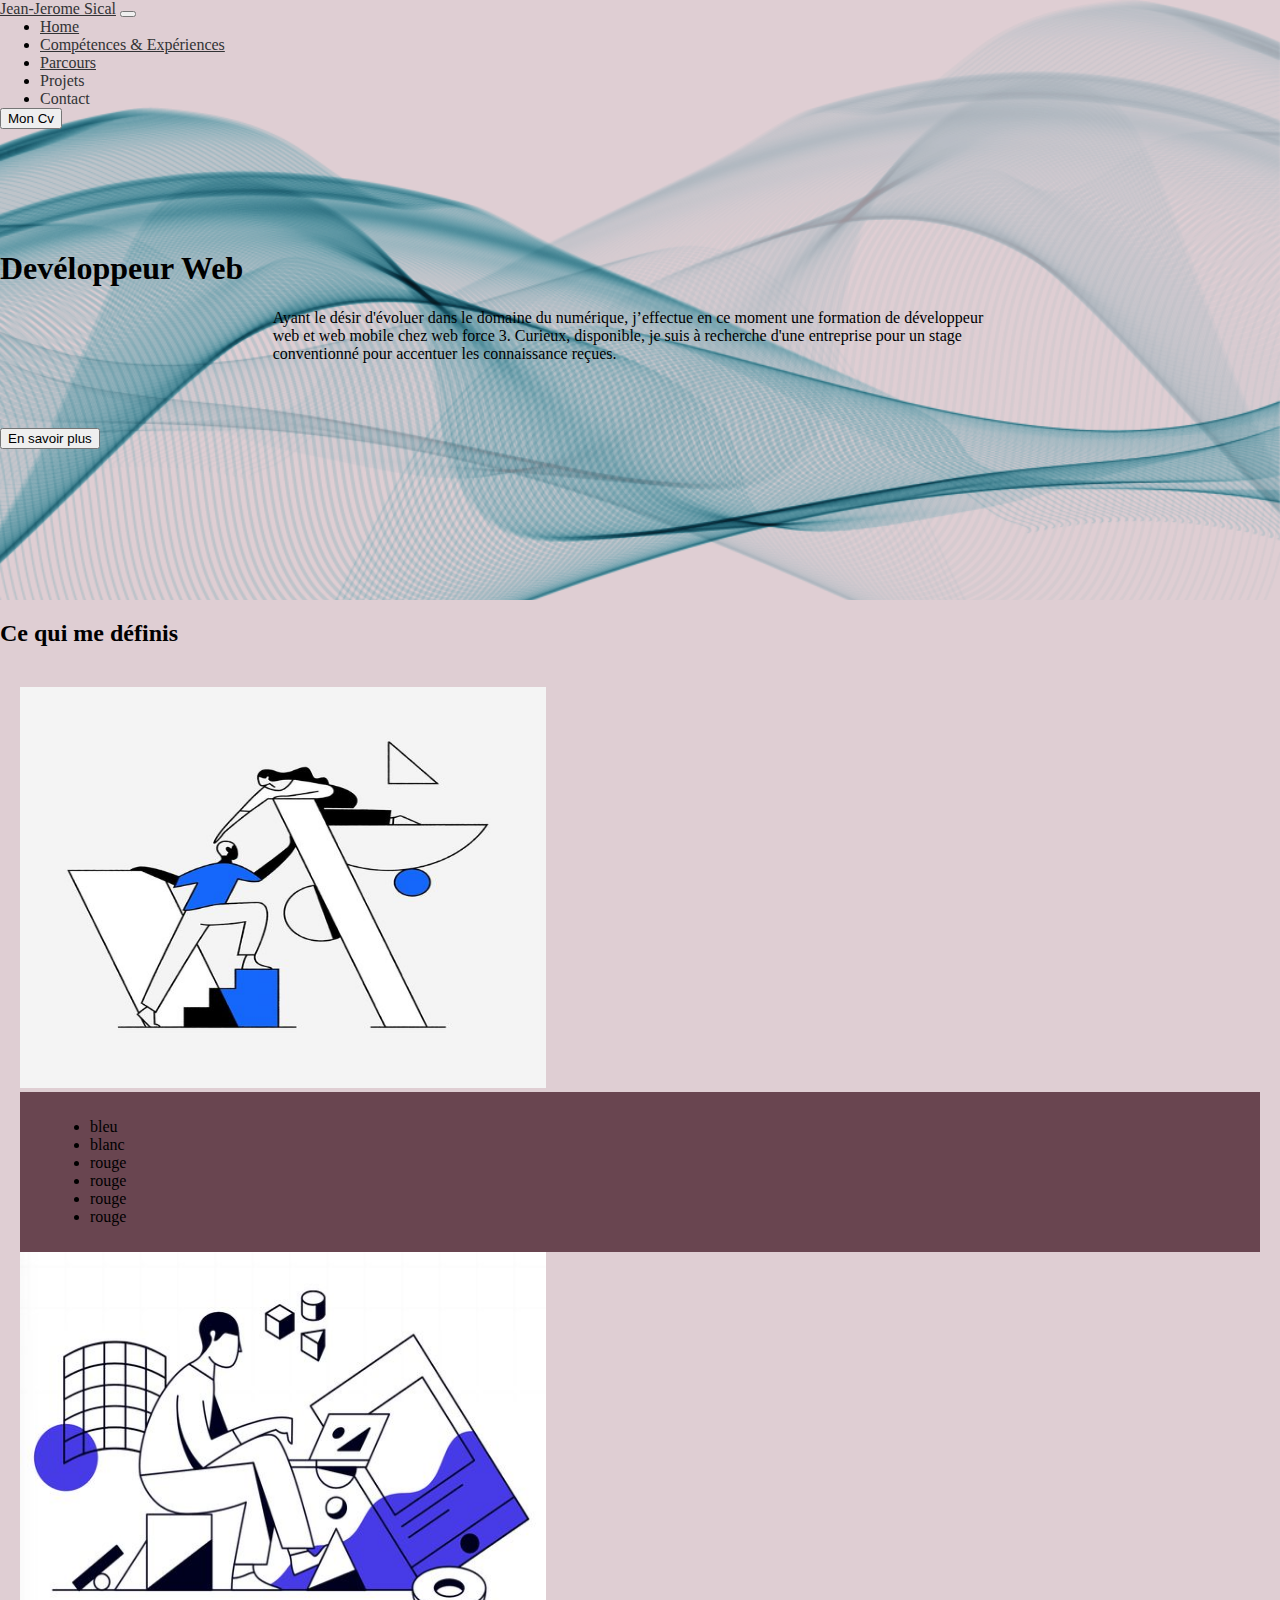
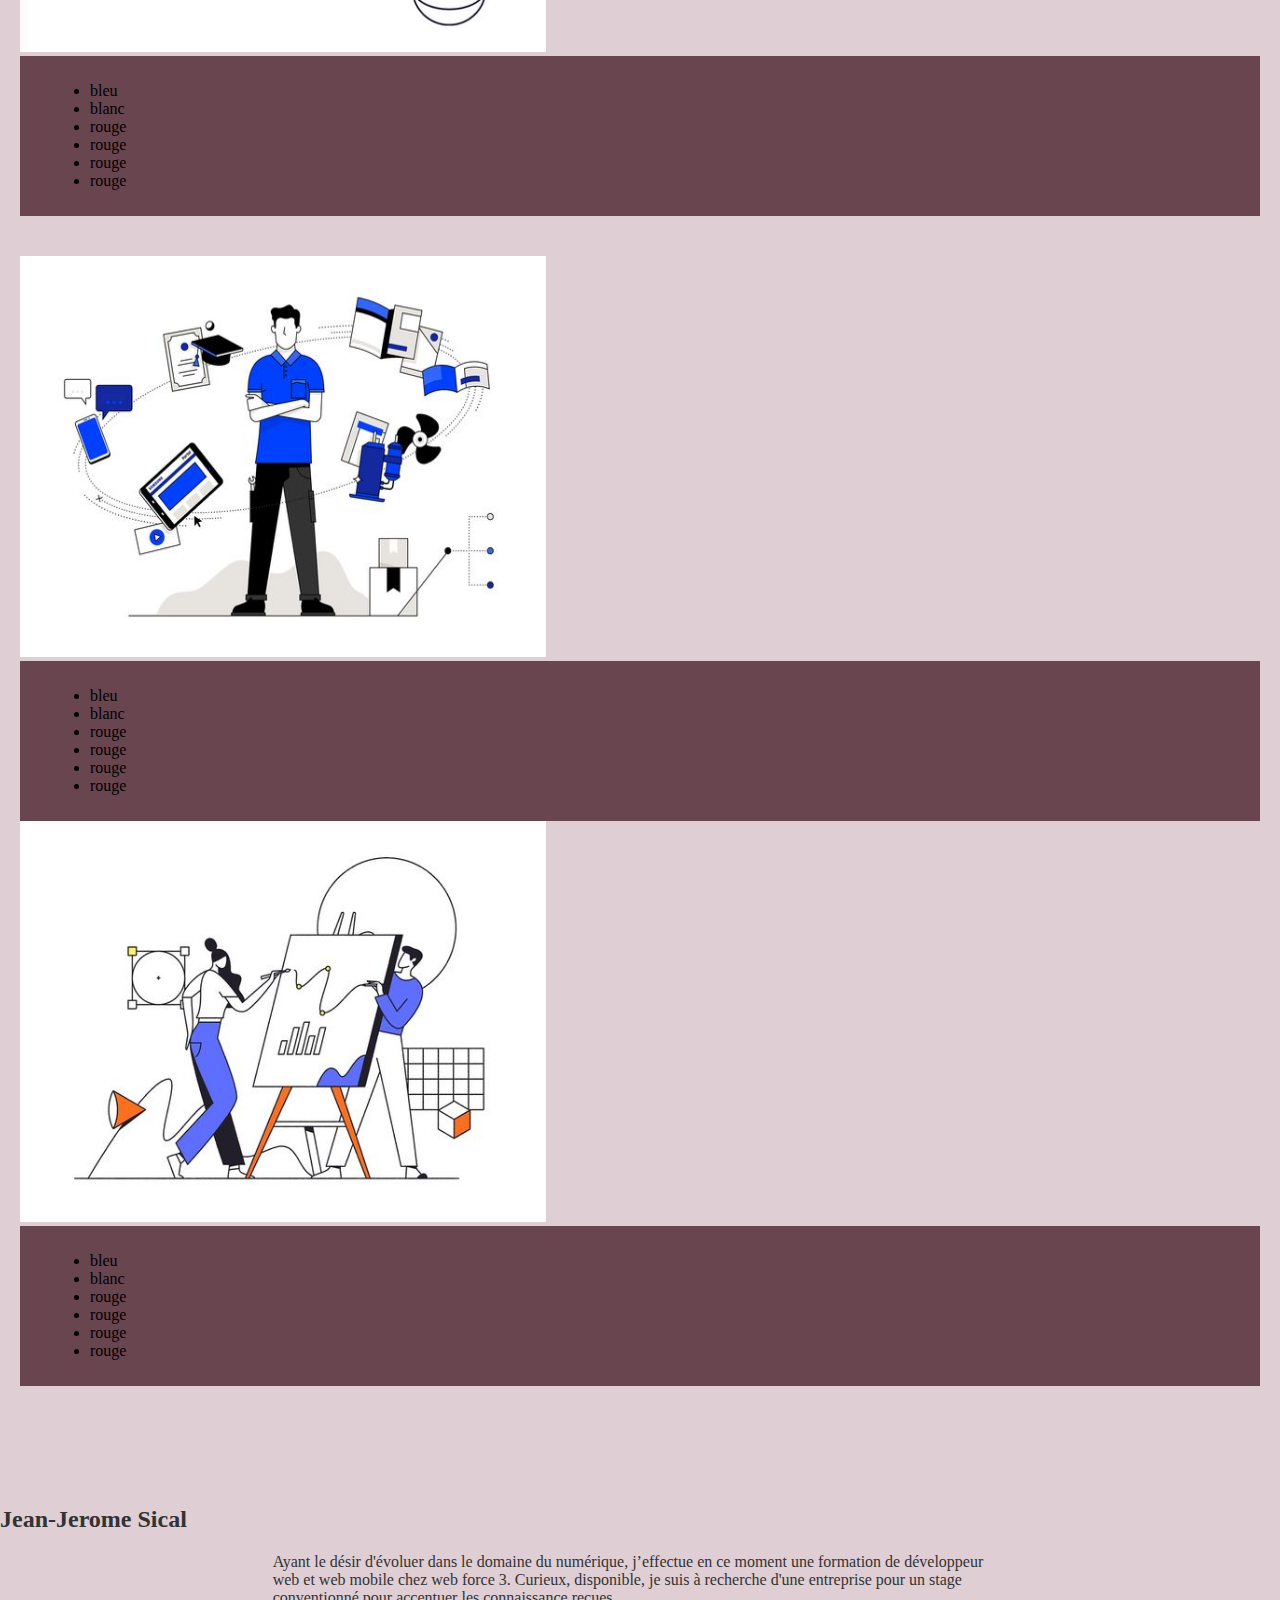
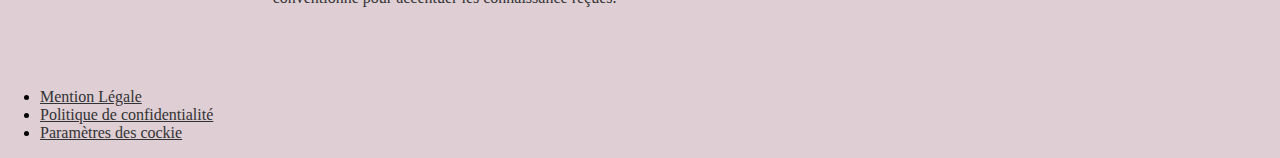
<file: index.html>
<!DOCTYPE html>
<html>
	<head>
		<meta charset="utf-8">
		<meta name="viewport" content="width=device-width, initial-scale=1">
		<title>Jean-jerome Sical, Porfolio</title>

		<link href="https://cdn.jsdelivr.net/npm/bootstrap@5.1.3/dist/css/bootstrap.min.css" rel="stylesheet" integrity="sha384-1BmE4kWBq78iYhFldvKuhfTAU6auU8tT94WrHftjDbrCEXSU1oBoqyl2QvZ6jIW3" crossorigin="anonymous">

		<link rel="stylesheet" href="style.css">


	</head>
	<body>
		<header>
			
			<nav class="navbar navbar-expand-lg">
				<div class="container-fluid ">
					<div>
						<a class="navbar-brand" href="#">Jean-Jerome Sical</a>
				   		 <button class="navbar-toggler" type="button" data-bs-toggle="collapse" data-bs-target="#navbarNav" aria-controls="navbarNav" aria-expanded="false" aria-label="Toggle navigation">
				      	<span class="navbar-toggler-icon"></span>
				    	</button>
					</div>
				    
				    <div class="collapse navbar-collapse " id="navbarNav">
					    <ul class="navbar-nav cadré">
					        <li class="nav-item">
					          <a class="nav-link active" aria-current="page" href="#">Home</a>
					        </li>
					        <li class="nav-item">
					          <a class="nav-link" href="#">Compétences & Expériences</a>
					        </li>
					        <li class="nav-item">
					          <a class="nav-link" href="#">Parcours</a>
					        </li>
					        <li class="nav-item">
					          <a class="nav-link">Projets</a>
					        </li>

					        <li class="nav-item">
					          <a class="nav-link">Contact</a>
					        </li>
					    </ul>
				    </div>

				    <div><a class="navbar-brand" href="#"><button class="btn btn-primary" type="submit">Mon Cv </button></a></div>
				</div>
			</nav>

			<div class="haut_bas">
			   <div class="col-lg-12 text-center ">
				    <h1>Devéloppeur Web</h1>
				</div>
				<div class="">
					<p>Ayant le désir d'évoluer dans le domaine du numérique, j’effectue en ce moment une formation de développeur web et web mobile chez web force 3. Curieux, disponible, je suis à recherche d'une entreprise pour un stage conventionné pour accentuer les connaissance reçues.	</p>  
				</div>
				<div class="col-lg-12 text-center ">
				    <button class="btn btn-primary" type="submit">En savoir plus </button>
				</div>
			</div>
		</header>
		<main>
			
			<div class="container-md">
				<h2>Ce qui me définis</h2>
				<div class="row milieu">
					<div class="Column col-lg-6">
						<div class=""> <img src="img/img9.jpg"></div>
				    	<div class="word">
				    		<ul>
							  <li>bleu</li>
							  <li>blanc</li>
						  	  <li>rouge</li>
						  	  <li>rouge</li>
						  	  <li>rouge</li>
						  	  <li>rouge</li>
							</ul>
						</div>
					</div>
					<div class="Column col-lg-6">
						<div class=""> <img src="img/img4.jpg"></div>
				    	<div class="word">
				    		<ul>
							  <li>bleu</li>
							  <li>blanc</li>
						  	  <li>rouge</li>
						  	  <li>rouge</li>
						  	  <li>rouge</li>
						  	  <li>rouge</li>
							</ul>
						</div>
					</div>
				</div>

				<div class="row milieu">
					<div class="Column col-lg-6">
						<div class=""> <img src="img/img3.jpg"></div>
				    	<div class="word">
				    		<ul>
							  <li>bleu</li>
							  <li>blanc</li>
						  	  <li>rouge</li>
						  	  <li>rouge</li>
						  	  <li>rouge</li>
						  	  <li>rouge</li>
							</ul>
						</div>
					</div>
					<div class="Column col-lg-6">
						<div class=""> <img src="img/img2.jpg"></div>
				    	<div class="word">
				    		<ul>
							  <li>bleu</li>
							  <li>blanc</li>
						  	  <li>rouge</li>
						  	  <li>rouge</li>
						  	  <li>rouge</li>
						  	  <li>rouge</li>
							</ul>
						</div>
					</div>
				</div>

			</div>

		</main>

		<footer class="container-fluid bas">
			
			<div class="">
				<h2 class="text-center">Jean-Jerome Sical</h2>
				<div>
					<p>Ayant le désir d'évoluer dans le domaine du numérique, j’effectue en ce moment une formation de développeur web et web mobile chez web force 3. Curieux, disponible, je suis à recherche d'une entreprise pour un stage conventionné pour accentuer les connaissance reçues. </p>
				</div>
			</div>

			<ul class="nav justify-content-center">
				<li class="nav-item">
				    <a class="nav-link active" href="#">Mention Légale</a>
				</li>
				<li class="nav-item">
				    <a class="nav-link" href="#">Politique de confidentialité</a>
				</li>
				<li class="nav-item">
				    <a class="nav-link" href="#">Paramètres des cockie</a>
				</li>
			</ul>

		</footer>
		


		<script src="https://cdn.jsdelivr.net/npm/bootstrap@5.1.3/dist/js/bootstrap.bundle.min.js" integrity="sha384-ka7Sk0Gln4gmtz2MlQnikT1wXgYsOg+OMhuP+IlRH9sENBO0LRn5q+8nbTov4+1p" crossorigin="anonymous"></script>
	</body>
</html>
</file>
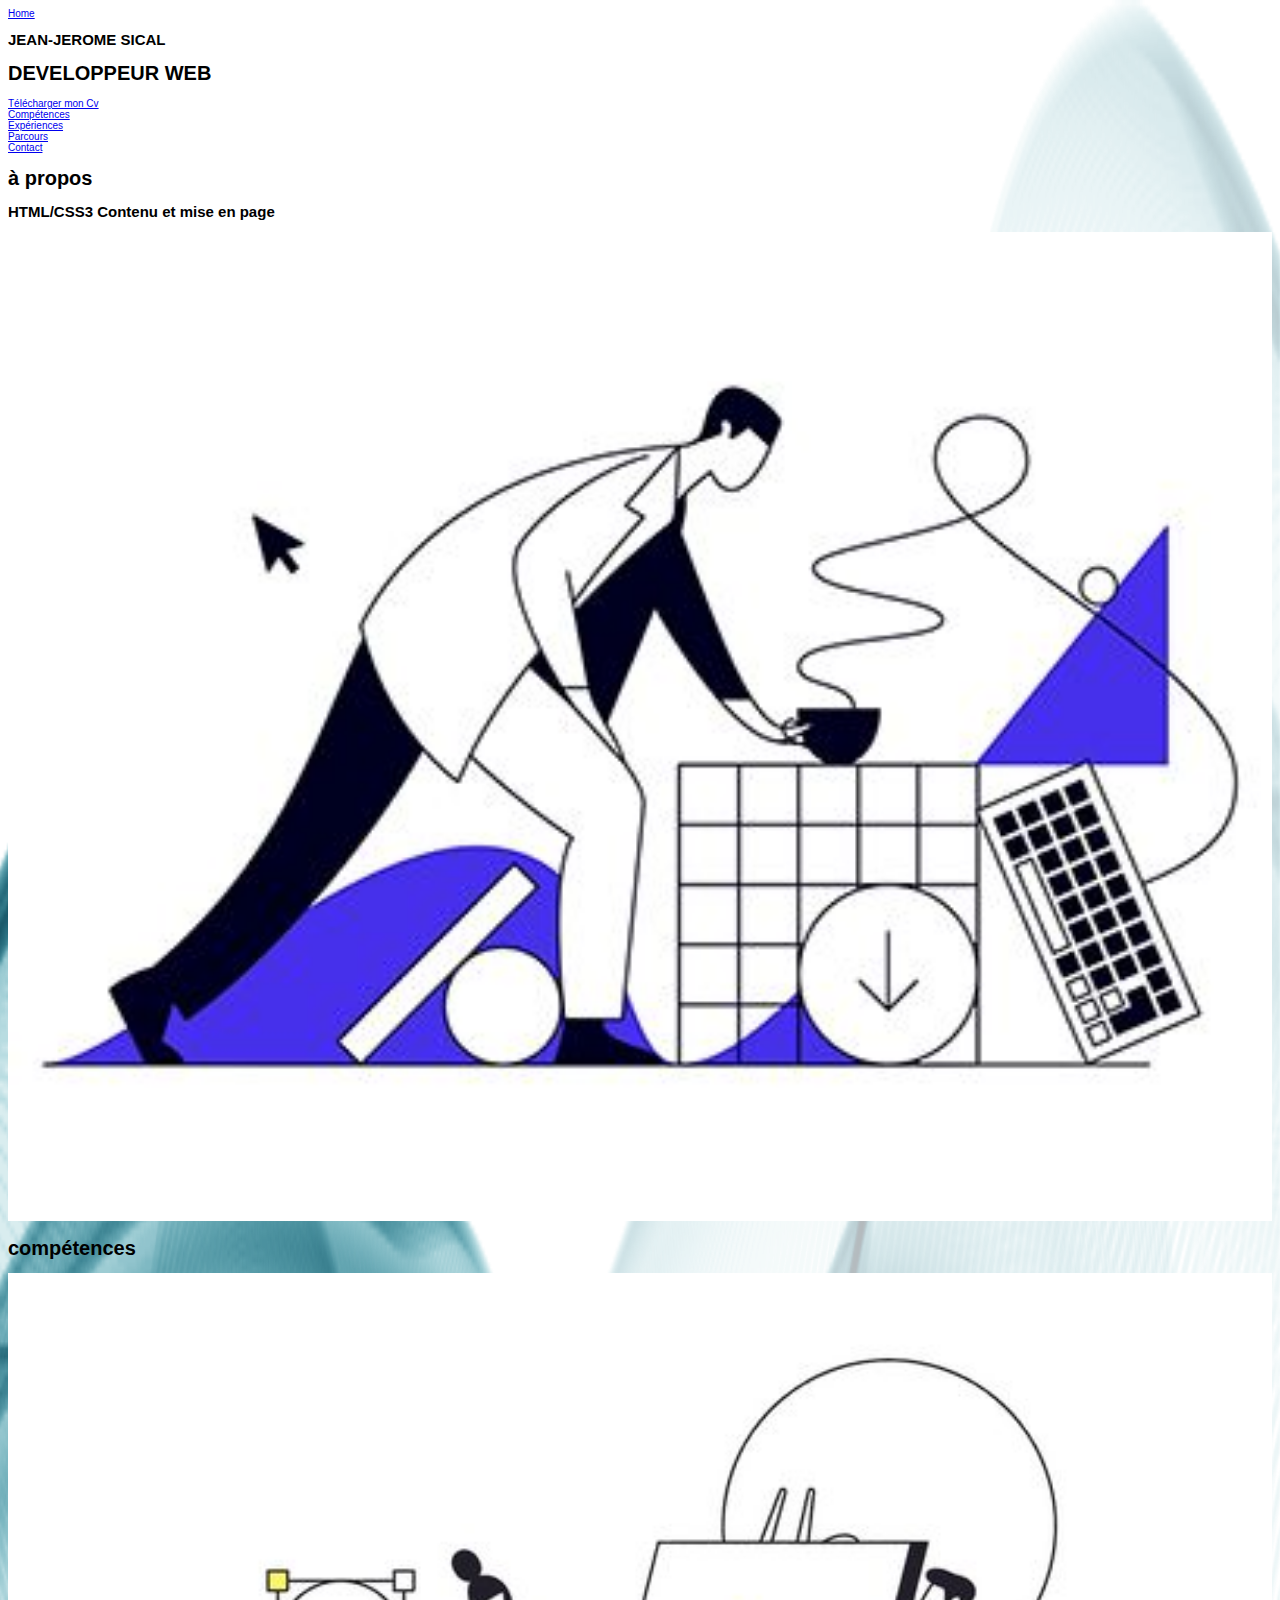
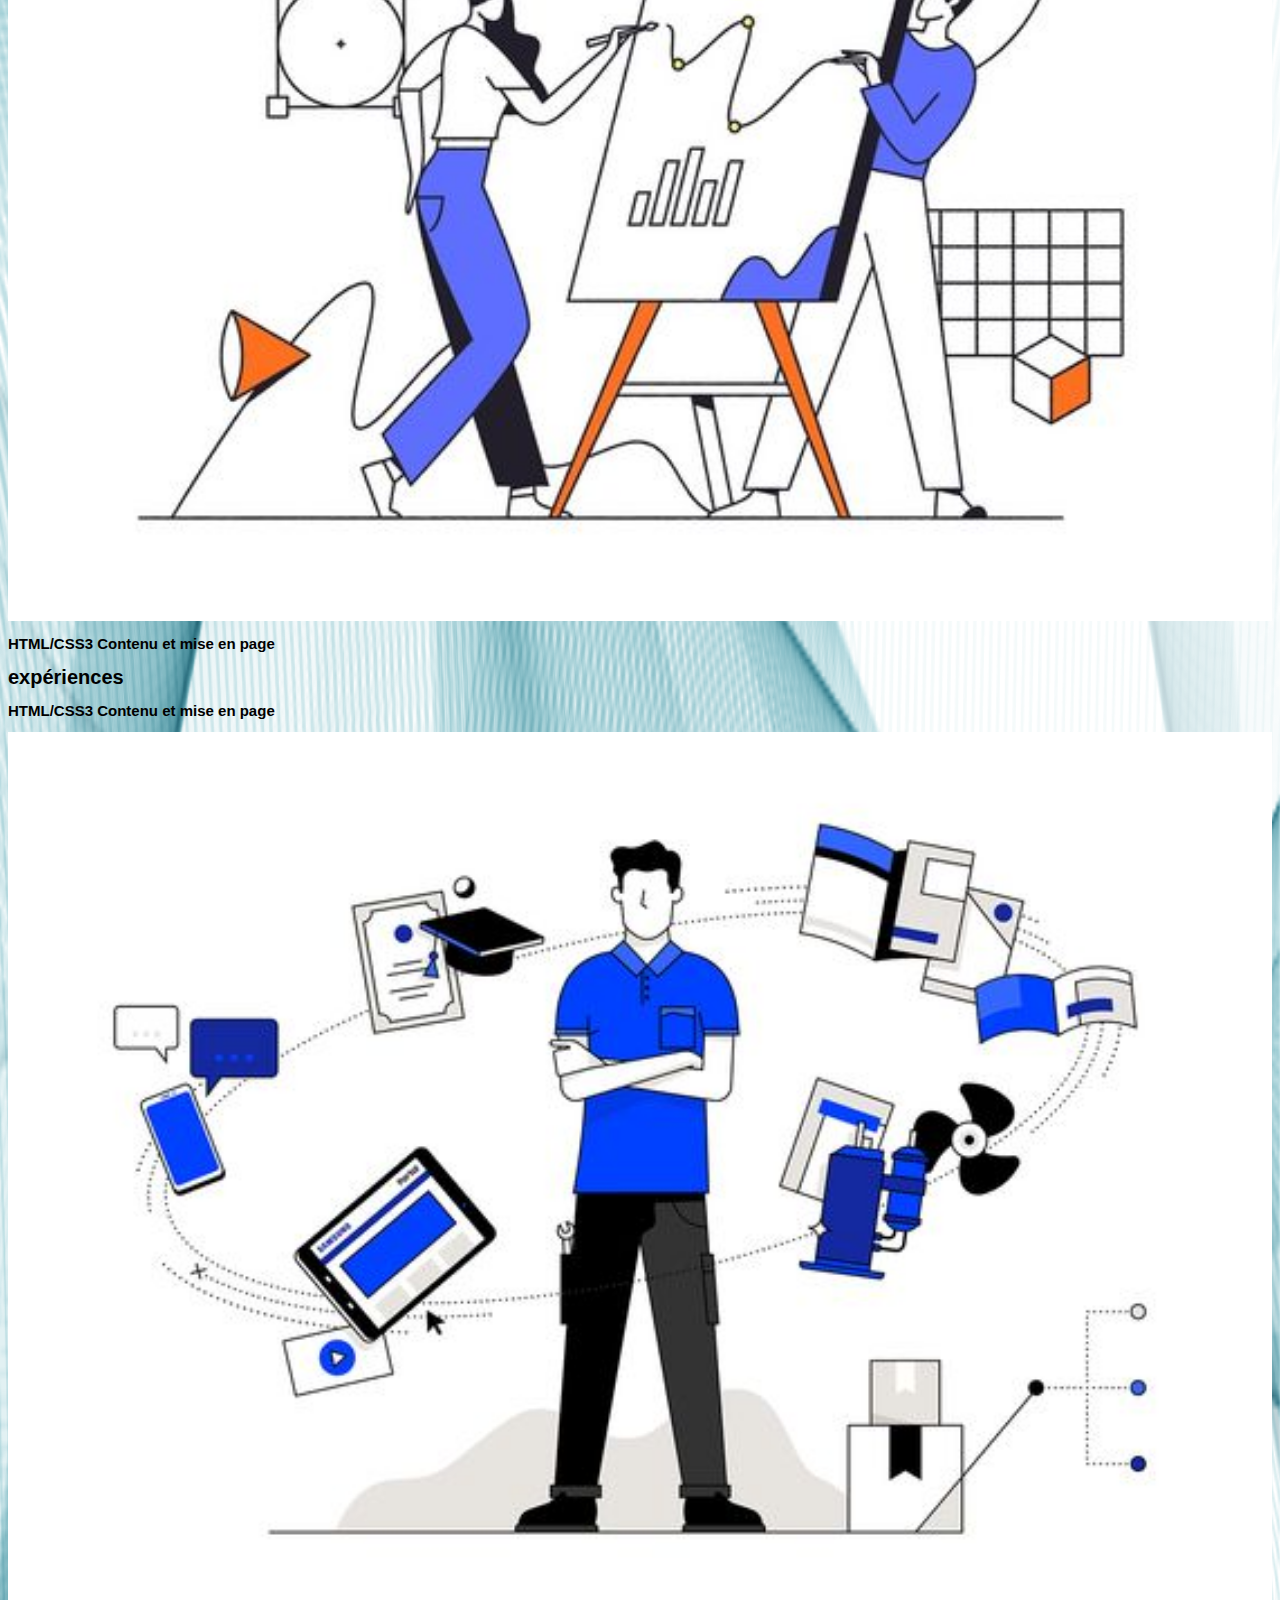
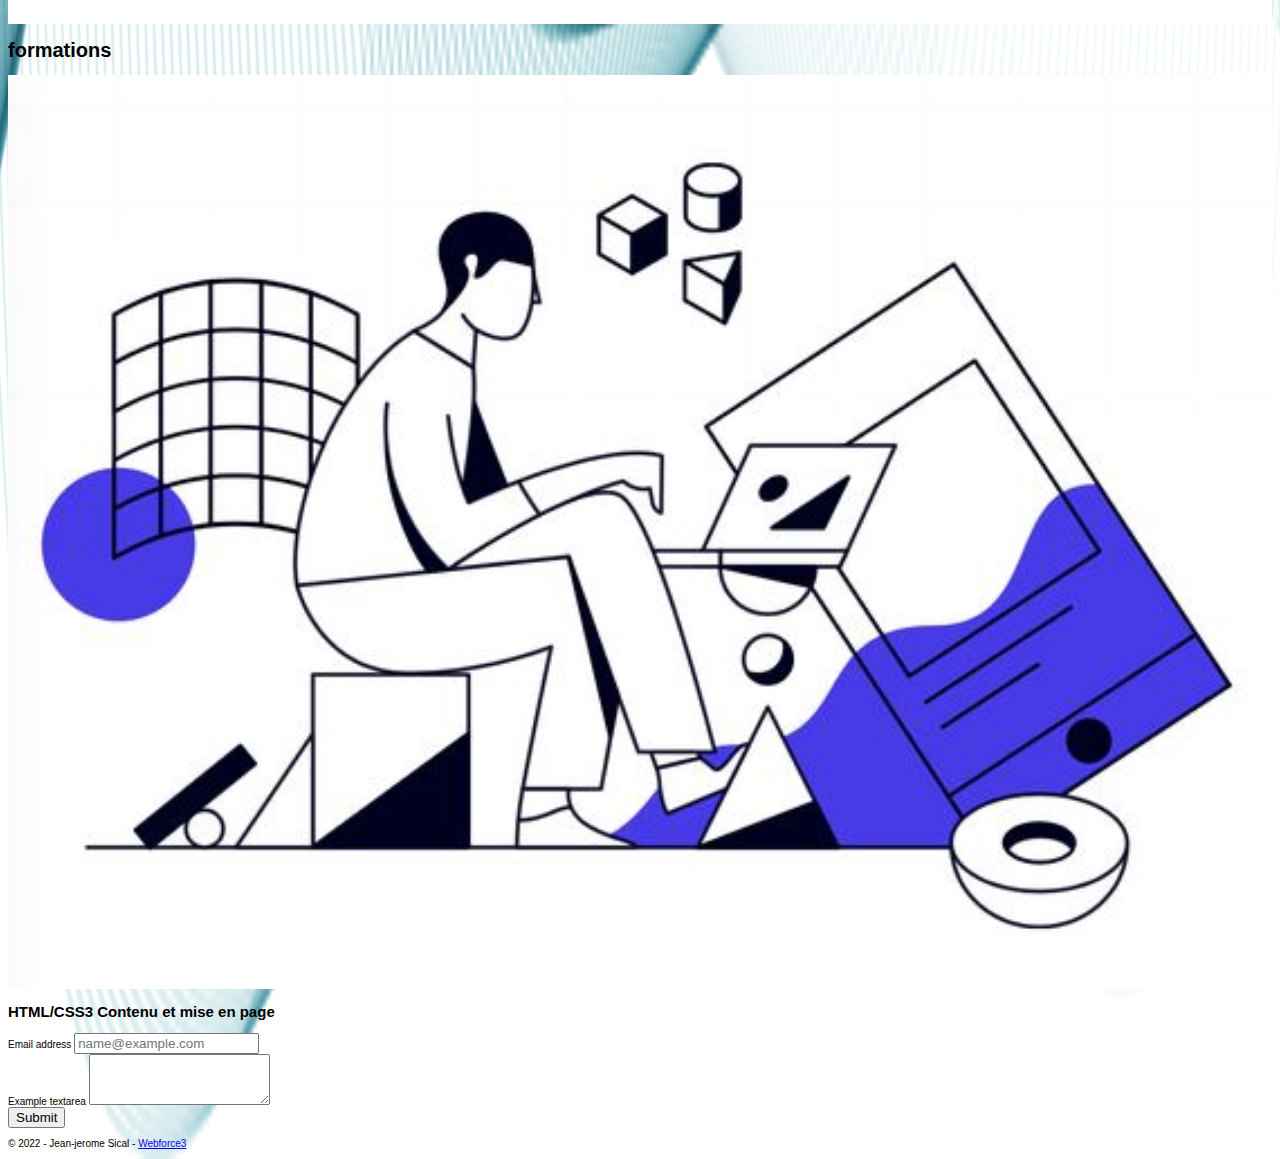
<file: img/index.html>
<!DOCTYPE html>
<html lang="fr">
	<head>
		<meta charset="utf-8">
		<meta name="viewport" content="width=device-width, initial-scale=1">
		<title>PortFolio Cv</title>
		<link href="https://cdn.jsdelivr.net/npm/bootstrap@5.1.3/dist/css/bootstrap.min.css" rel="stylesheet" integrity="sha384-1BmE4kWBq78iYhFldvKuhfTAU6auU8tT94WrHftjDbrCEXSU1oBoqyl2QvZ6jIW3" crossorigin="anonymous">

		<link rel="stylesheet" href="index.css">

	</head>
	<body>

		<div class="container">

			<header class=" bg1 text-center py-5">


				<div class="row">

				    <div class="col h3">
				    	<a class="nav-link active" aria-current="page" href="#">Home</a>
				    </div>

				    <div class="col">

				    	<h2>JEAN-JEROME SICAL</h2>
						<h1>DEVELOPPEUR WEB</h1>
				      
				    </div>

				    <div class="col h3">

				    	<a href="cv.pdf"
   						download target="_blank">Télécharger mon Cv</a>
				      
				    </div>
				</div>
				
			</header>

			<nav class="bg1">
				<div class="row text-center" >

				    <div class="col h3"><a class="nav-link active" aria-current="page" href="#">Compétences</a></div>

				    <div class="col h3"><a class="nav-link active" aria-current="page" href="#">Expériences</a></div>

				    <div class="col h3"><a class="nav-link active" aria-current="page" href="#">Parcours</a></div>

				    <div class="col h3"><a class="nav-link active" aria-current="page" href="#">Contact</a></div>
				</div>
			</nav>

			<main class="bg3">

				
				<div class="row py-5">
					<h1 class="text-center">à propos</h1>
					<div class="col-md-7">
						<h2 class="titre">HTML/CSS3 <span class="text-muted">Contenu et mise en page</span></h2>
						<p class="lead"></p>
					</div>
					<div class="col-md-5">
						<img src="img1.jpg" width="100%">
					</div>
				</div>
				<div class="row py-5">
					<h1 class="text-center">compétences </h1>
					<div class="col-md-5">
						<img src="img2.jpg" width="100%">
					</div>
					<div class="col-md-7">
						<h2 class="titre">HTML/CSS3 <span class="text-muted">Contenu et mise en page</span></h2>
						<p class="lead"></p>
					</div>
				</div>

				<div class="row py-5">
					<h1 class="text-center">expériences</h1>
					<div class="col-md-5">
						<h2 class="titre">HTML/CSS3 <span class="text-muted">Contenu et mise en page</span></h2>
						<p class="lead"></p>
					</div>
					<div class="col-md-7">
						<img src="img3.jpg" width="100%">
					</div>
				</div>

				<div class="row py-5">
					<h1 class="text-center">formations</h1>
					<div class="col-md-5">
						<img src="img4.jpg" width="100%">
					</div>
					<div class="col-md-7">
						<h2 class="titre">HTML/CSS3 <span class="text-muted">Contenu et mise en page</span></h2>
						<p class="lead"></p>
					</div>
				</div>
				<form class=" formulaire h3">
				  <div class="form-group">
				    <label for="exampleFormControlInput1">Email address</label>
				    <input type="email" class="form-control" id="exampleFormControlInput1" placeholder="name@example.com">
				  </div>
				  <div class="form-group">
				    <label for="exampleFormControlTextarea1">Example textarea</label>
				    <textarea class="form-control" id="exampleFormControlTextarea1" rows="3"></textarea>
				  </div>
				  <button type="submit" class="btn btn-primary">Submit</button>
				</form>
			</main>

			<footer class=" bg3 text-center h5">
				
				<p>&copy; 2022 - Jean-jerome Sical - <a href="https://www.wf3.fr/">Webforce3</a></p>

			</footer>

		</div>

		<script src="https://cdn.jsdelivr.net/npm/bootstrap@5.1.3/dist/js/bootstrap.bundle.min.js" integrity="sha384-ka7Sk0Gln4gmtz2MlQnikT1wXgYsOg+OMhuP+IlRH9sENBO0LRn5q+8nbTov4+1p" crossorigin="anonymous"></script>

	</body>
</html>
</file>
<file: style.css>
body{
	background-color: #dfced3;
	margin: 0;
}

/*header, main div, footer{
	border: 1px solid ;
}*/

.navbar-brand,.nav-link, footer h2, footer P{
color: #323335;
}

.cadré{
	position: relative;
	margin: auto;
}

header{
	height: 600px;
	background-image: url('img/th.png');
	background-repeat: no-repeat;
	background-size: 100%;
}
img{
	width: 526px;
	height: 400.75px;
}
p{
	width: 734.73px;
	height: 119.39px;
	position: relative;
	margin: 0 auto;
}

.haut_bas{
	position: relative;
	padding-top: 100px;
}

.milieu{
	padding: 20px;
}

.bas{
	margin-top: 100px;
}

.word{
	background:#694550;
	padding: 10px 30px;
}
</file>
<file: img/index.css>
body{
	font-size: 10px;
	font-family: Arial,Helvetica,sans-serif;
	background: url(th.png);
  	background-size: 100% 100%;
}

.formulaire{
	margin: 0;
}
</file>
